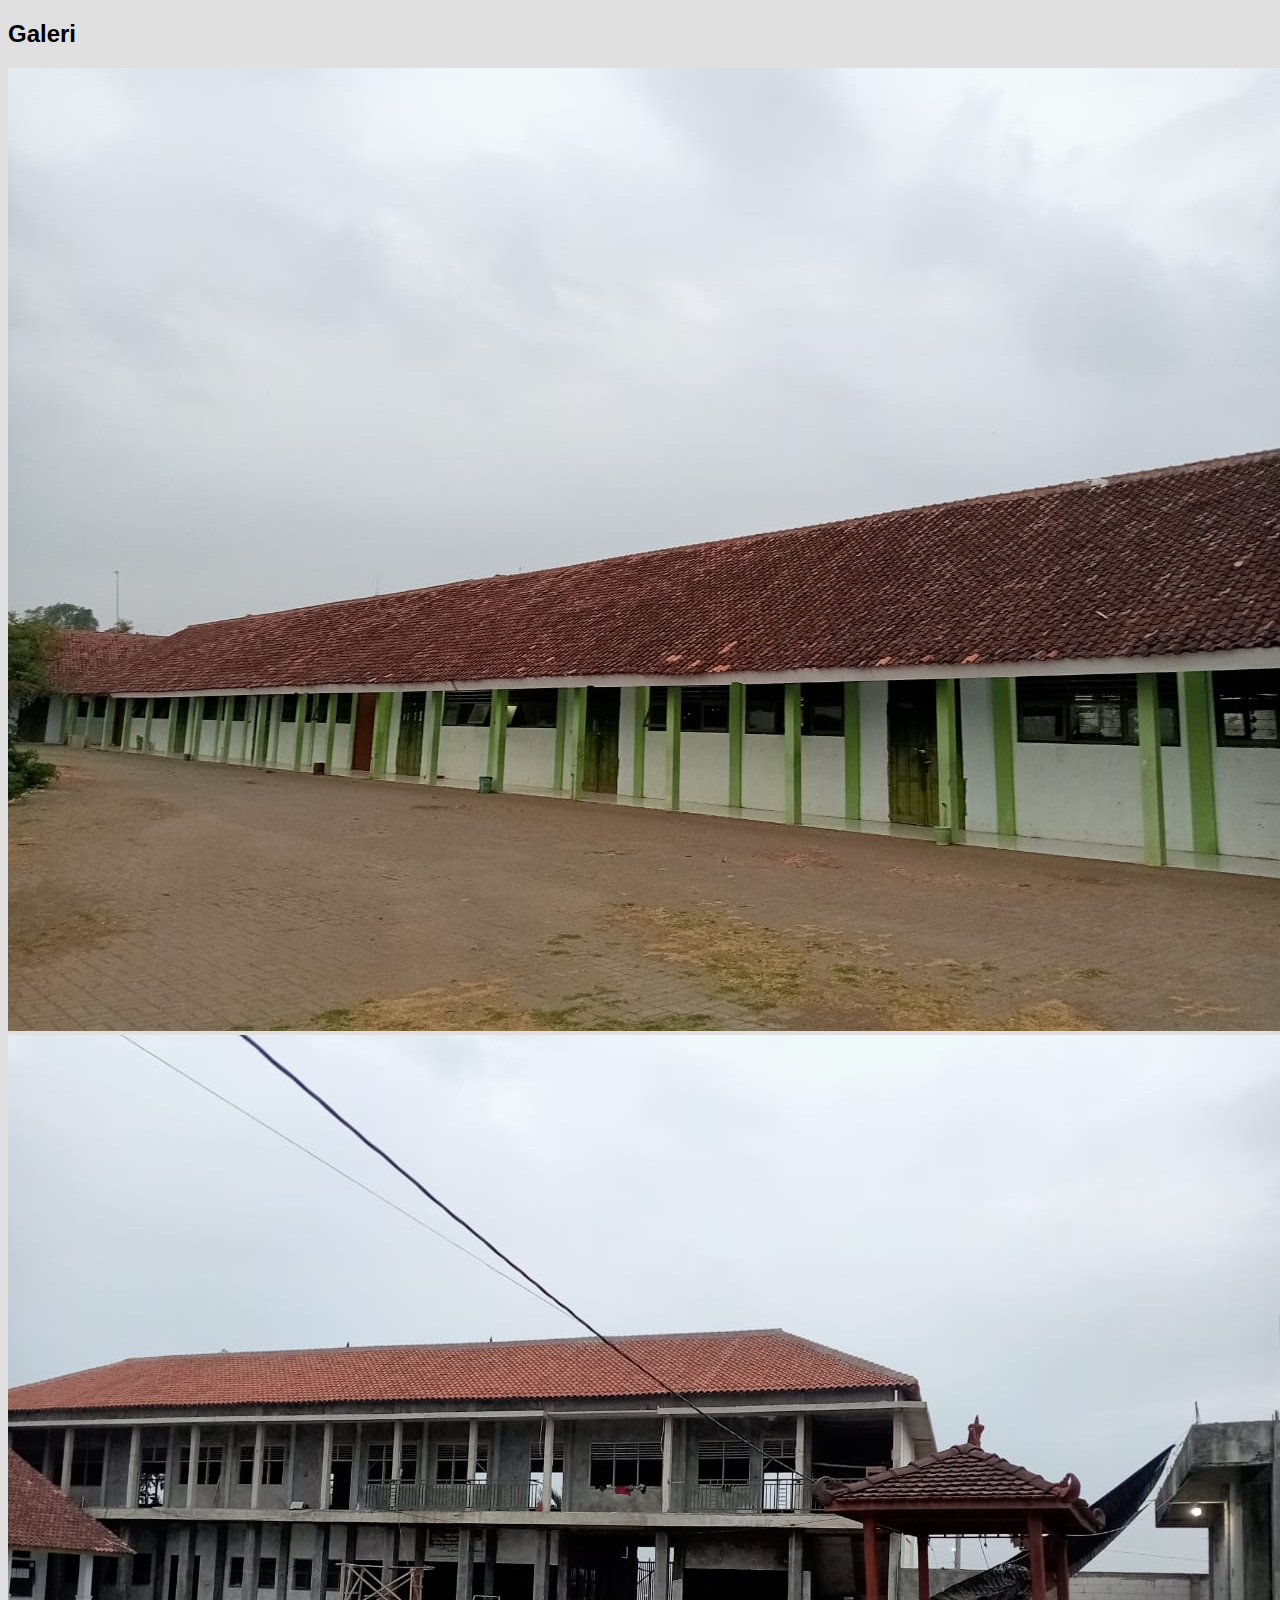
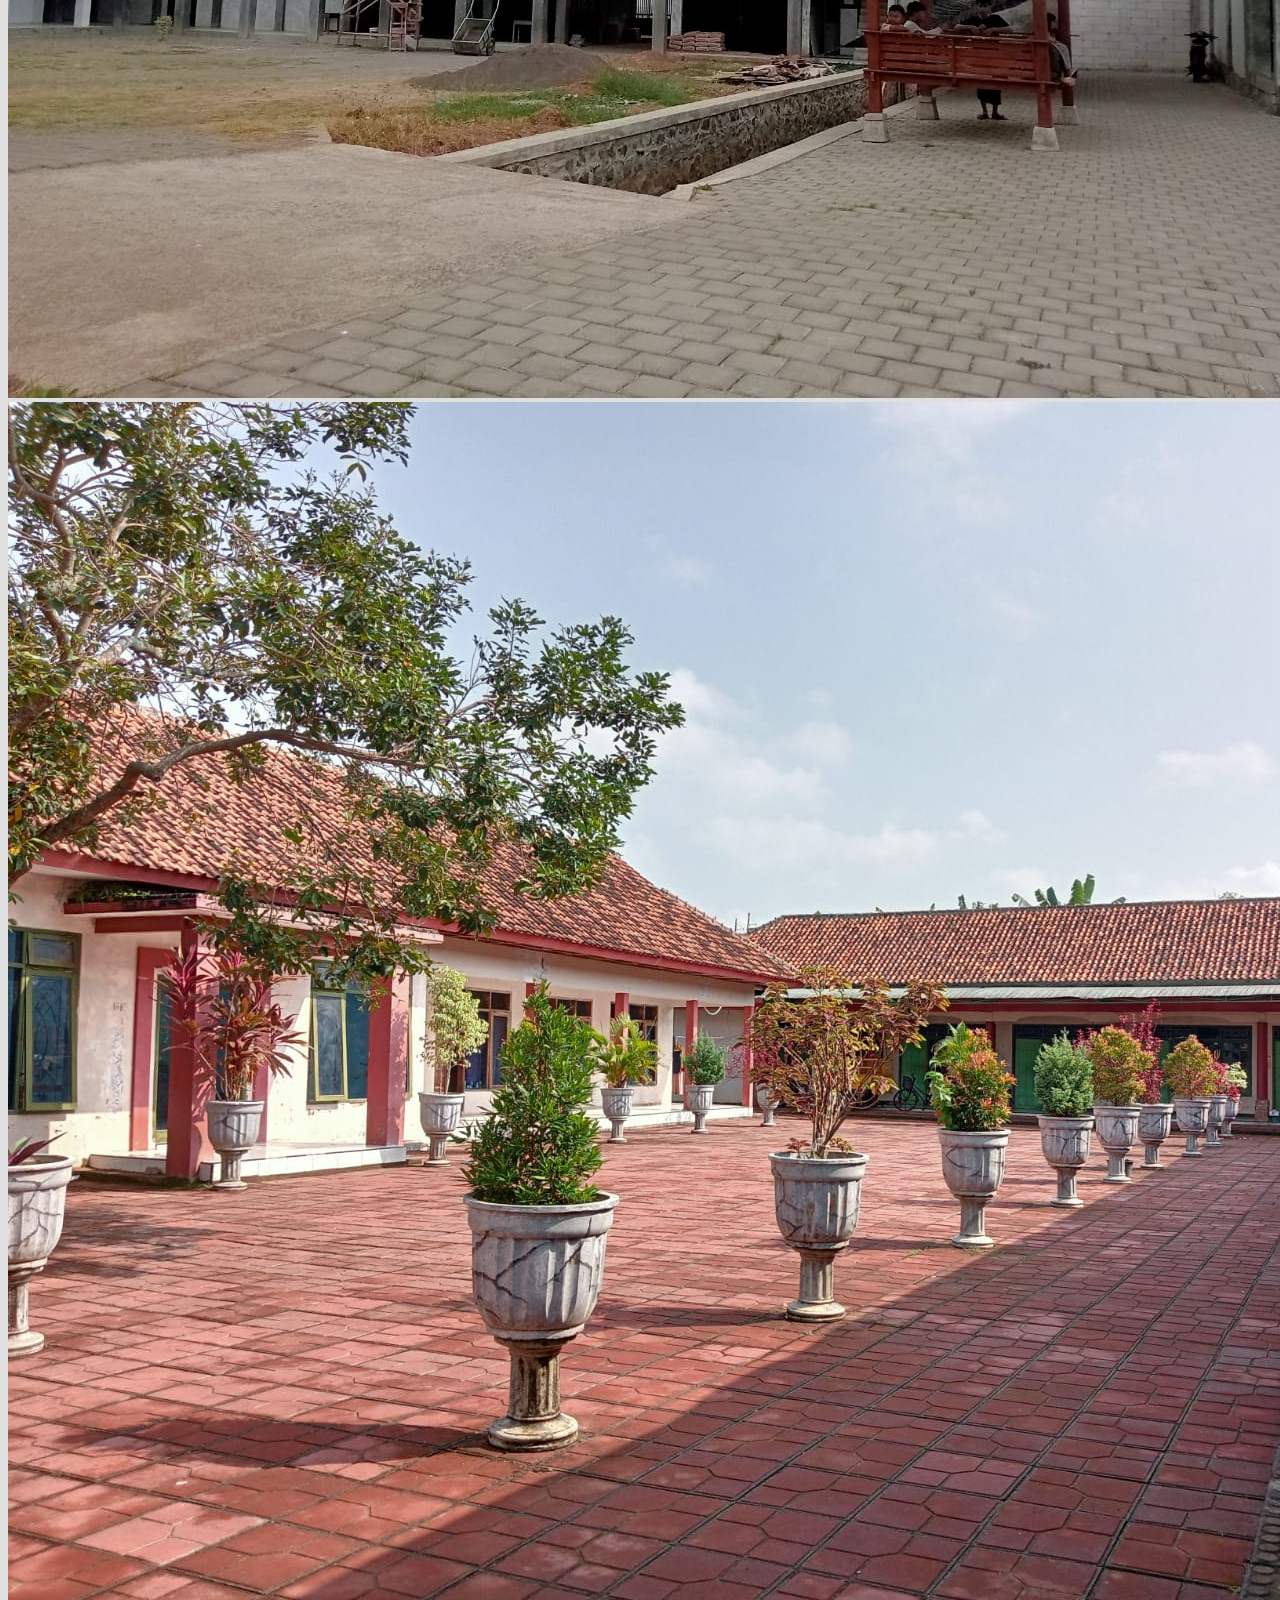
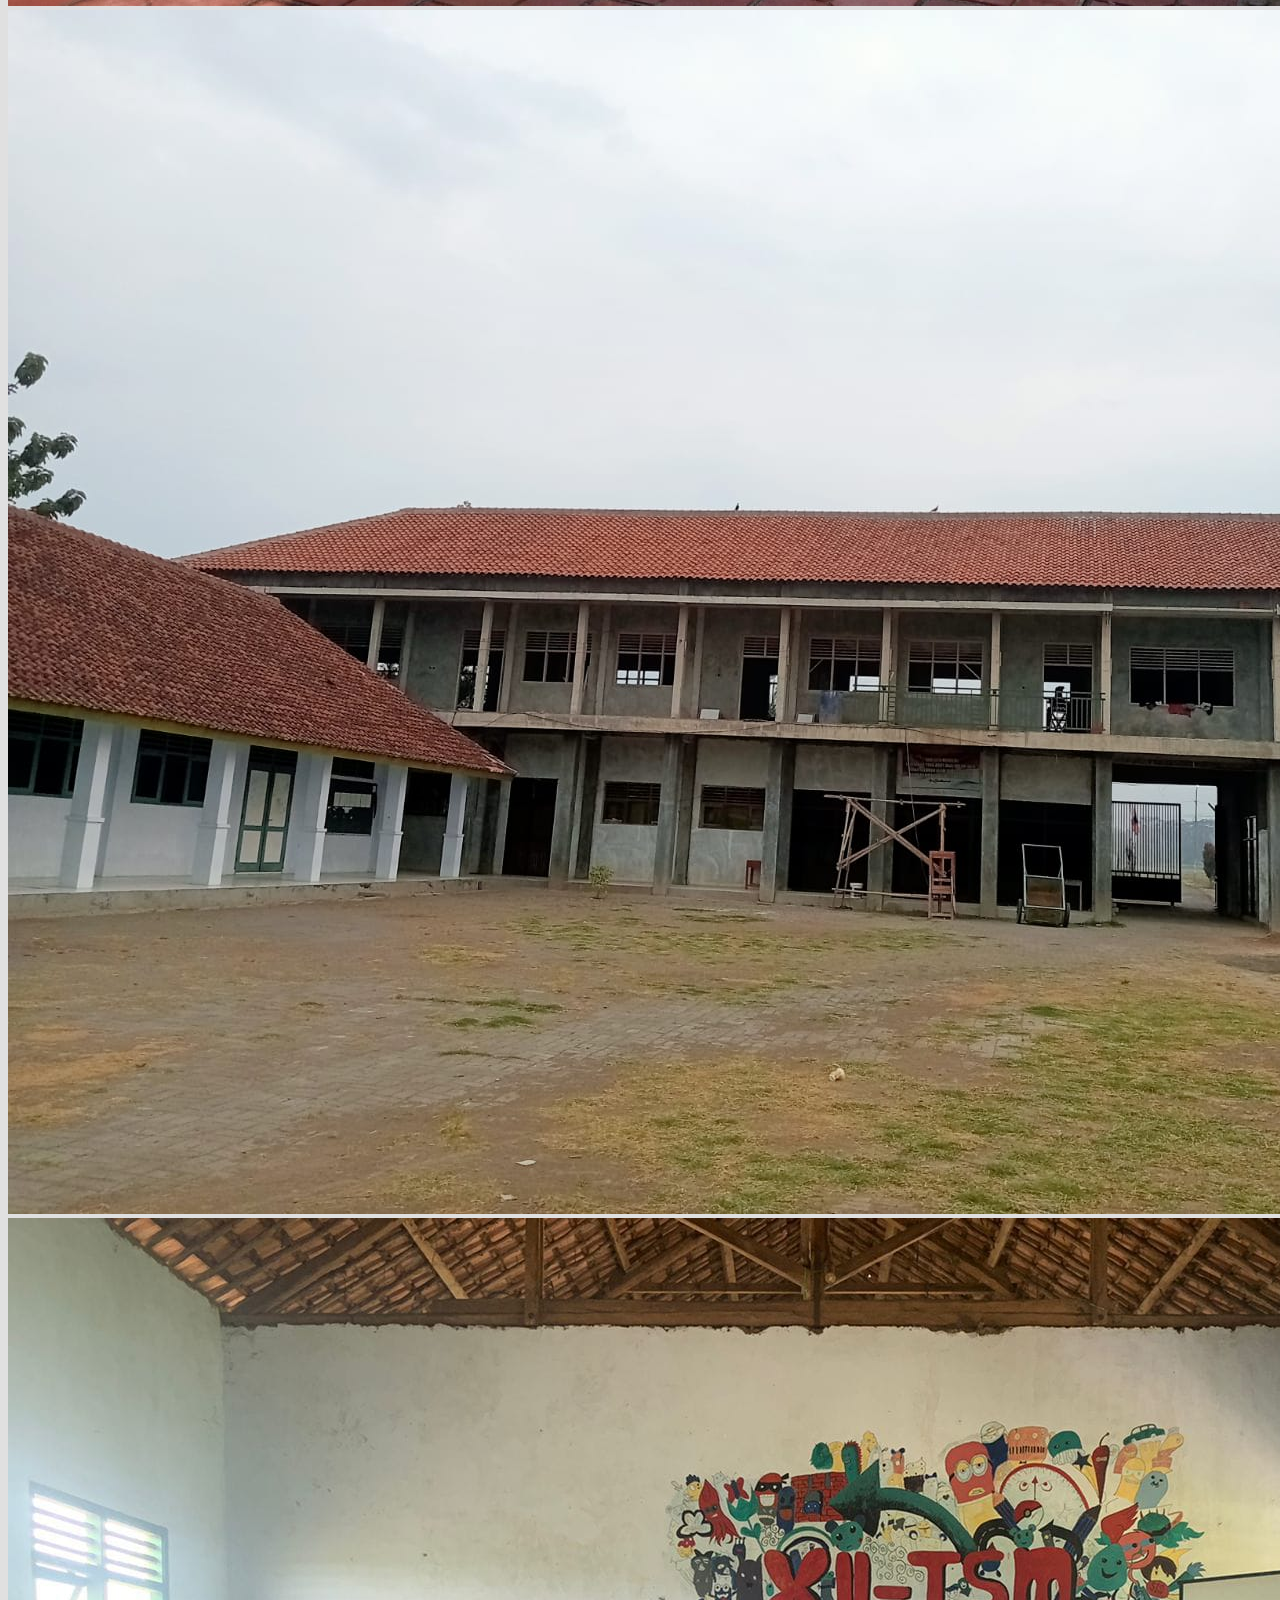
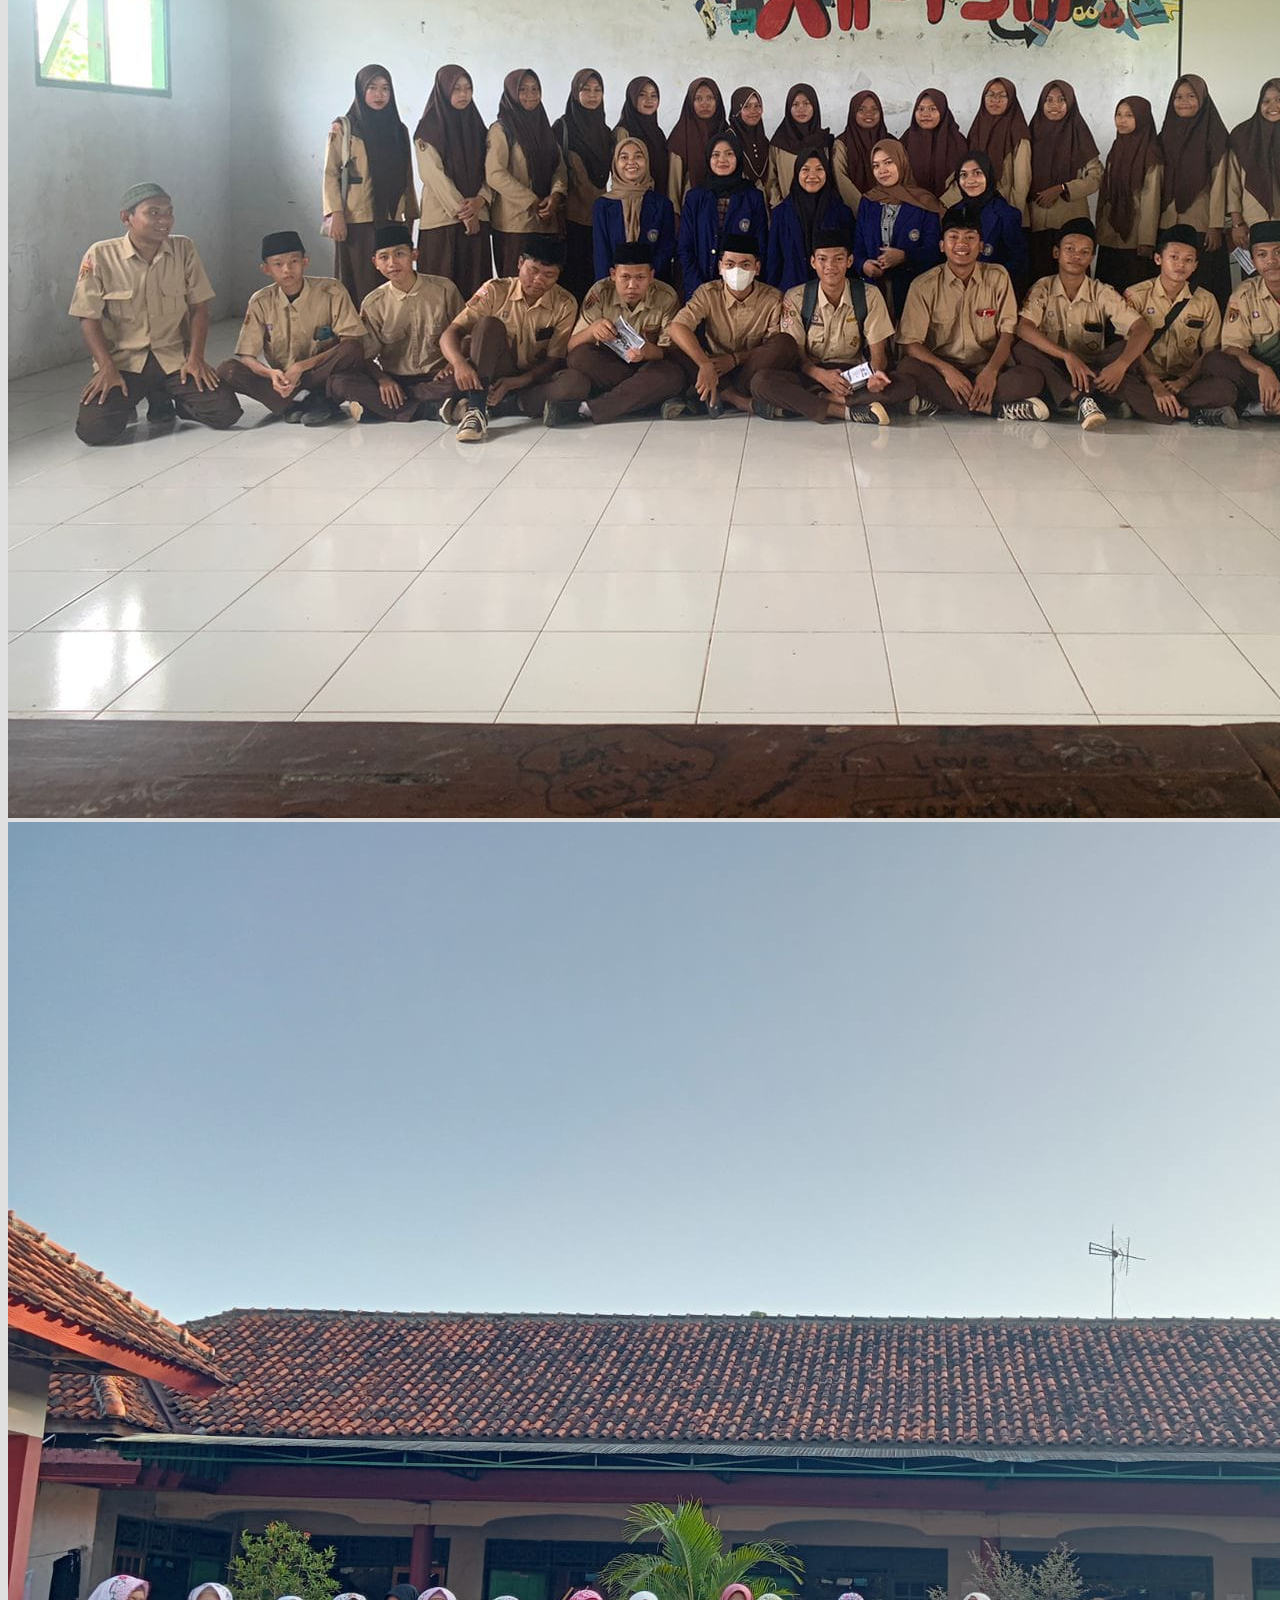
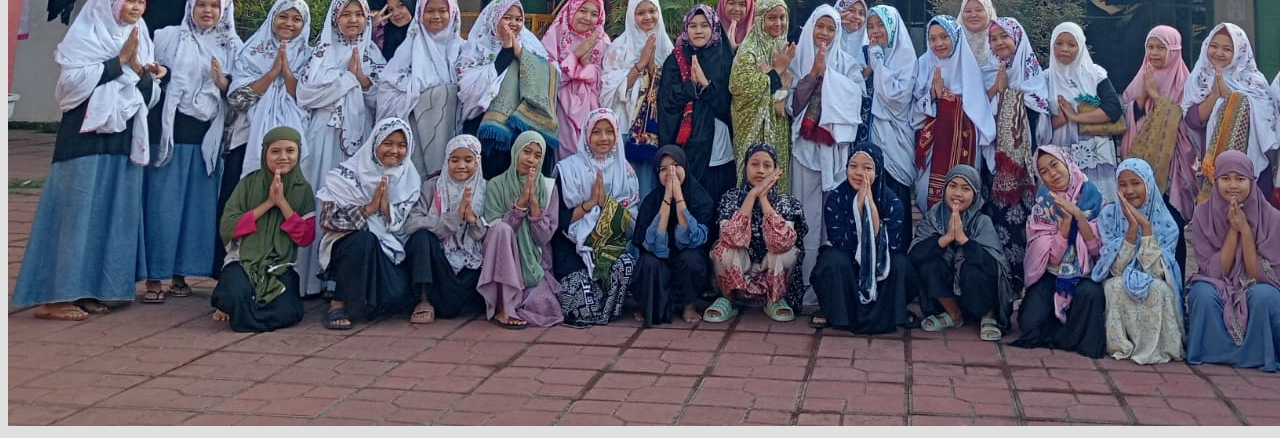
<file: galeri.html>
<!DOCTYPE html>
<html lang="en">
  <head>
    <meta charset="UTF-8" />
    <meta name="viewport" content="width=device-width, initial-scale=1.0" />
    <title>Document</title>
    <link rel="stylesheet" href="style.css" />
  </head>
  <body>
    <section>
      <div class="container">
        <h2 class="h1-responsive font-weight-bold text-center my-4">Galeri</h2>
        <!--Section description-->
        <!-- Gallery -->
        <div class="row">
          <div class="col-lg-4 col-md-12 mb-4 mb-lg-0">
            <img
              src="kelas.jpg"
              class="w-100 shadow-1-strong rounded mb-4"
              alt="Boat on Calm Water"
            />

            <img
              src="gedung.jpg"
              class="w-100 shadow-1-strong rounded mb-4"
              alt="Wintry Mountain Landscape"
            />
          </div>

          <div class="col-lg-4 mb-4 mb-lg-0">
            <img
              src="info3.jpg"
              class="w-100 shadow-1-strong rounded mb-4"
              alt="Mountains in the Clouds"
            />

            <img
              src="info4.jpg"
              class="w-100 shadow-1-strong rounded mb-4"
              alt="Boat on Calm Water"
            />
          </div>

          <div class="col-lg-4 mb-4 mb-lg-0">
            <img
              src="galeri5.jpg"
              class="w-100 shadow-1-strong rounded mb-4"
              alt="Waves at Sea"
            />

            <img
              src="galeri6.jpg"
              class="w-100 shadow-1-strong rounded mb-4"
              alt="Yosemite National Park"
            />
          </div>
        </div>
        <!-- Gallery -->
      </div>
    </section>
  </body>
</html>
</file>
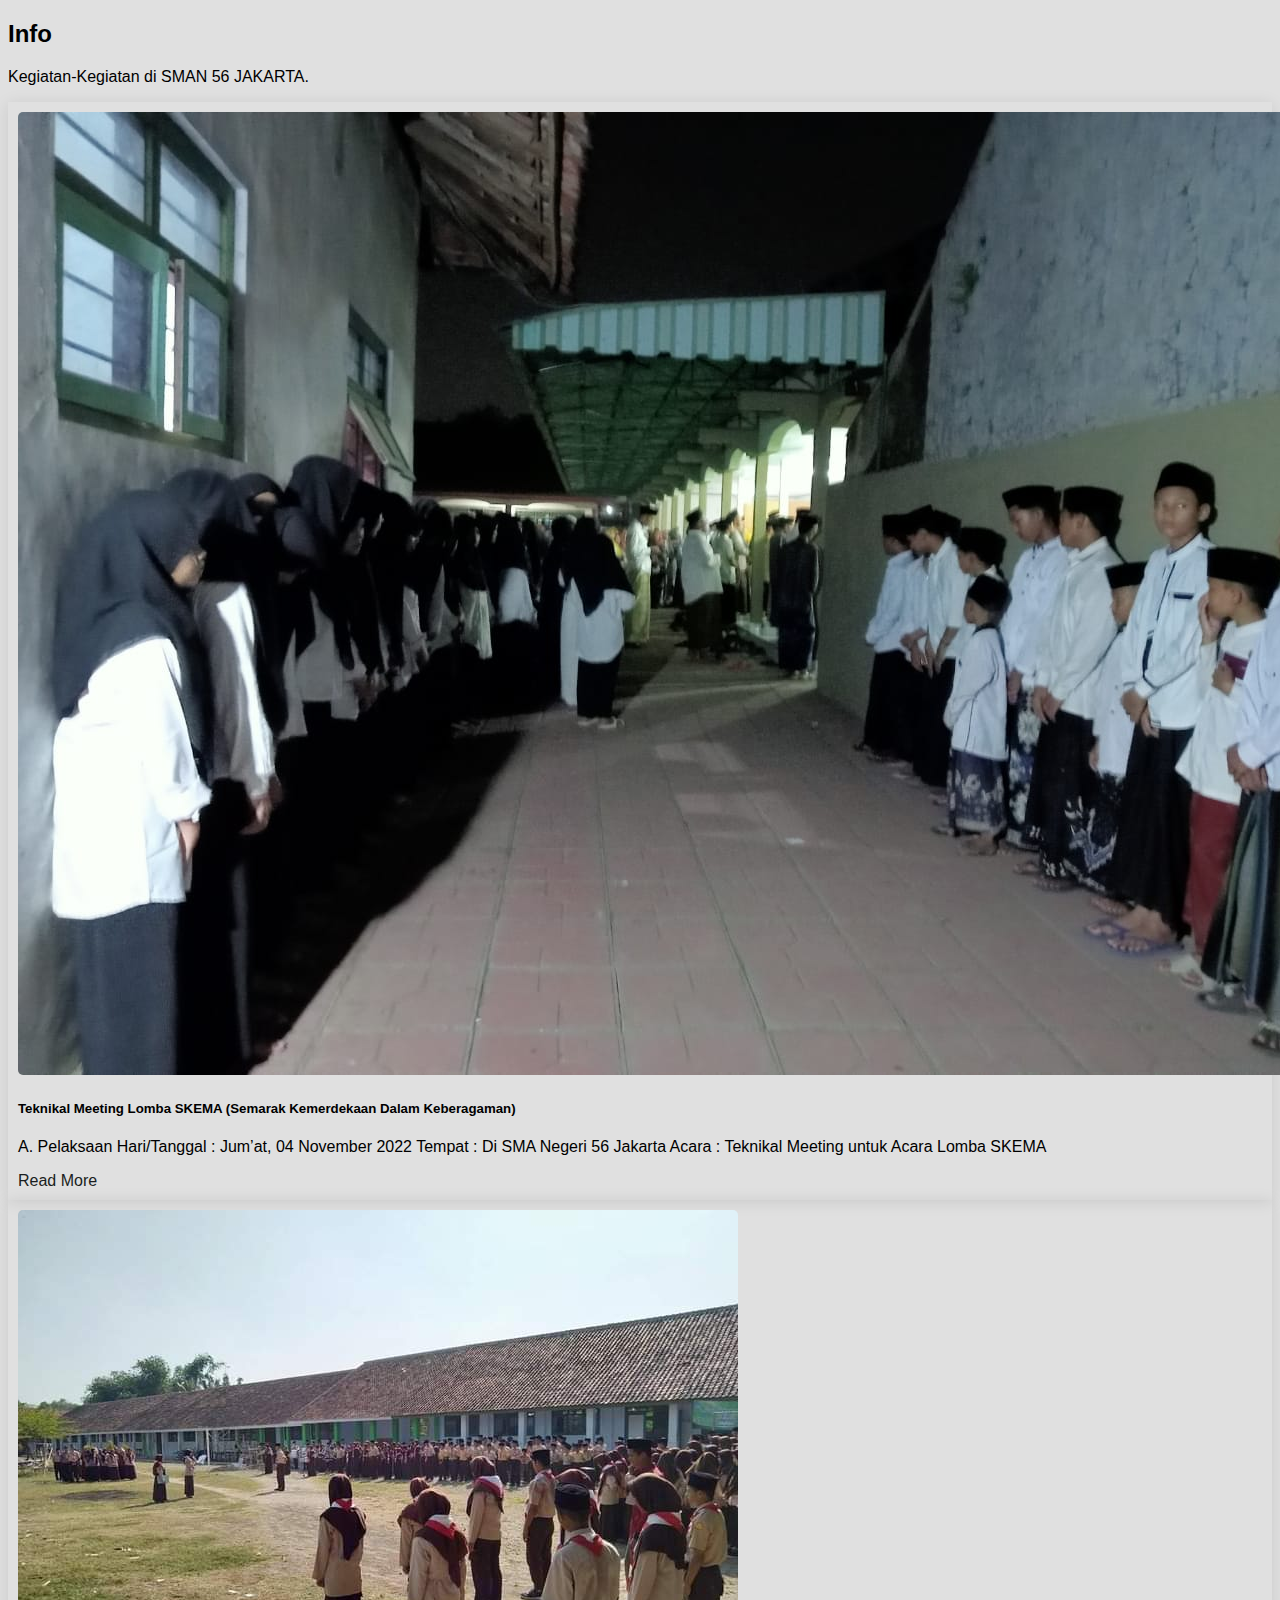
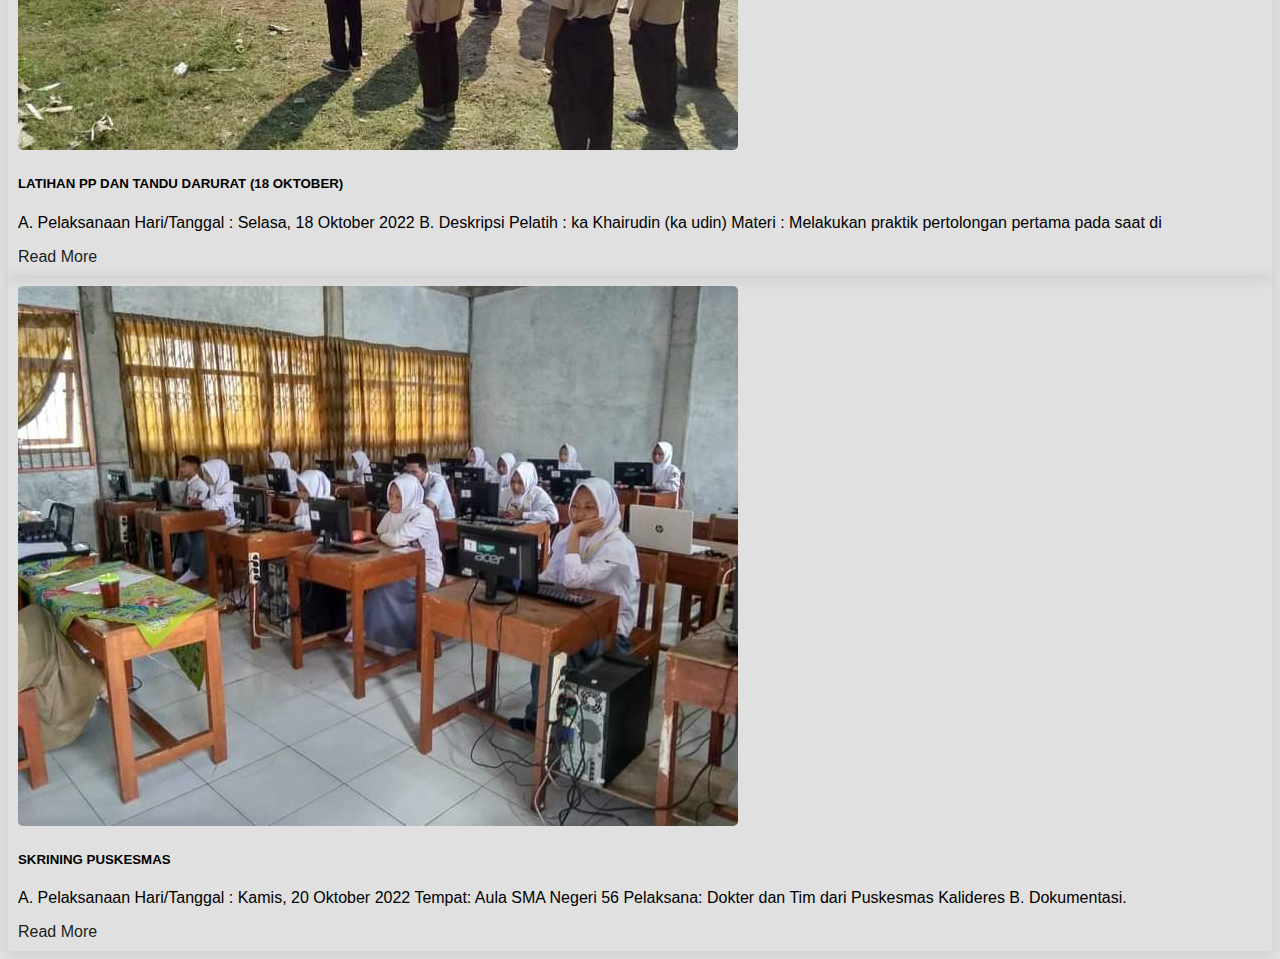
<file: info.html>
<!DOCTYPE html>
<html lang="en">
  <head>
    <meta charset="UTF-8" />
    <meta name="viewport" content="width=device-width, initial-scale=1.0" />
    <title>Document</title>
    <link rel="stylesheet" href="style.css" />
  </head>
  <body>
    <section>
      <div class="container course pb-5 pt-5">
        <h2 class="h1-responsive font-weight-bold text-center my-4">Info</h2>
        <!--Section description-->
        <p class="text-center w-responsive mx-auto mb-5">
          Kegiatan-Kegiatan di SMAN 56 JAKARTA.
        </p>
        <div class="row">
          <div class="col-md-4">
            <div class="card box">
              <div
                class="bg-image hover-overlay ripple"
                data-mdb-ripple-color="light"
              >
                <img src="santri.jpg" class="img-fluid" />
                <a href="#!">
                  <div
                    class="mask"
                    style="background-color: rgba(251, 251, 251, 0.15)"
                  ></div>
                </a>
              </div>
              <div class="card-body">
                <h5 class="card-title">
                  Teknikal Meeting Lomba SKEMA (Semarak Kemerdekaan Dalam
                  Keberagaman)
                </h5>
                <p class="card-text">
                  A. Pelaksaan Hari/Tanggal : Jum’at, 04 November 2022 Tempat :
                  Di SMA Negeri 56 Jakarta Acara : Teknikal Meeting untuk Acara
                  Lomba SKEMA
                </p>
                <a href="#!" class="btn btn-primary">Read More</a>
              </div>
            </div>
          </div>

          <div class="col-md-4">
            <div class="card box">
              <div
                class="bg-image hover-overlay ripple"
                data-mdb-ripple-color="light"
              >
                <img src="upacara.jpg" class="img-fluid" />
                <a href="#!">
                  <div
                    class="mask"
                    style="background-color: rgba(251, 251, 251, 0.15)"
                  ></div>
                </a>
              </div>
              <div class="card-body">
                <h5 class="card-title">
                  LATIHAN PP DAN TANDU DARURAT (18 OKTOBER)
                </h5>
                <p class="card-text">
                  A. Pelaksanaan Hari/Tanggal : Selasa, 18 Oktober 2022 B.
                  Deskripsi Pelatih : ka Khairudin (ka udin) Materi : Melakukan
                  praktik pertolongan pertama pada saat di
                </p>
                <a href="#!" class="btn btn-primary">Read More</a>
              </div>
            </div>
          </div>

          <div class="col-md-4">
            <div class="card box">
              <div
                class="bg-image hover-overlay ripple"
                data-mdb-ripple-color="light"
              >
                <img src="praktek.jpg" class="img-fluid" />
                <a href="#!">
                  <div
                    class="mask"
                    style="background-color: rgba(251, 251, 251, 0.15)"
                  ></div>
                </a>
              </div>
              <div class="card-body">
                <h5 class="card-title">SKRINING PUSKESMAS</h5>
                <p class="card-text">
                  A. Pelaksanaan Hari/Tanggal : Kamis, 20 Oktober 2022 Tempat:
                  Aula SMA Negeri 56 Pelaksana: Dokter dan Tim dari Puskesmas
                  Kalideres B. Dokumentasi.
                </p>
                <a href="#!" class="btn btn-primary">Read More</a>
              </div>
            </div>
          </div>
        </div>
      </div>
    </section>
  </body>
</html>
</file>
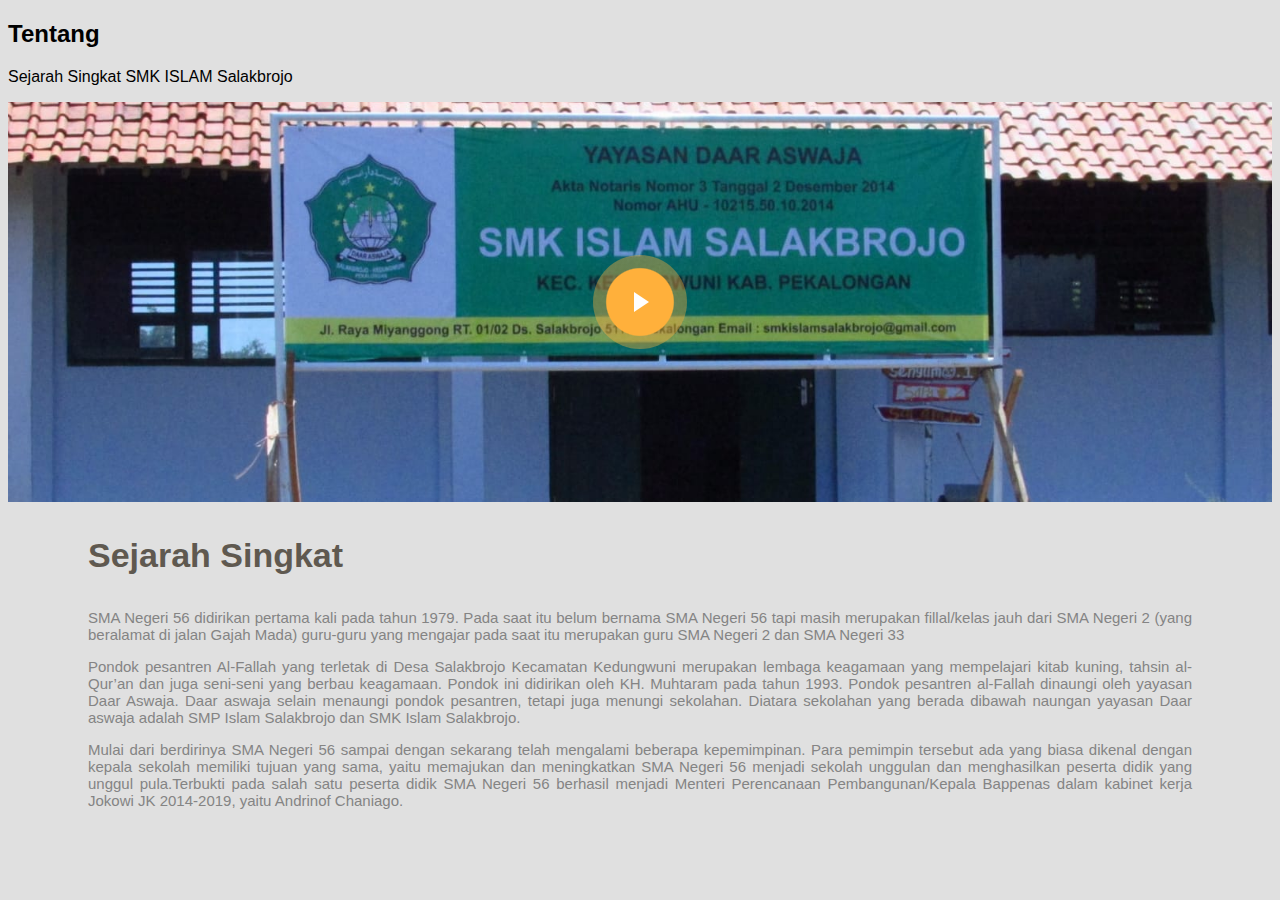
<file: tentang.html>
<!DOCTYPE html>
<html lang="en">
  <head>
    <meta charset="UTF-8" />
    <meta name="viewport" content="width=device-width, initial-scale=1.0" />
    <title>Document</title>
    <link rel="stylesheet" href="style.css" />
  </head>
  <body>
    <section id="tentang" class="about mt-5">
      <div class="container-fluid">
        <h2 class="h1-responsive font-weight-bold text-center my-2">Tentang</h2>
        <!--Section description-->
        <p class="text-center w-responsive mx-auto mb-1">
          Sejarah Singkat SMK ISLAM Salakbrojo
        </p>
        <div class="row pt-5 pb-5">
          <div
            class="col-lg-5 align-items-stretch video-box"
            style="background-image: url('smkhome.jpg')"
          >
            <a
              href="https://youtube.com/@smkislamsalakbrojo7871?si=23NW6eGeVKf_OsXG "
              class="venobox play-btn mb-4"
              data-vbtype="video"
              data-autoplay="true"
            ></a>
          </div>

          <div
            class="col-lg-7 d-flex flex-column justify-content-center align-items-stretch"
          >
            <div class="content">
              <h3><strong> Sejarah Singkat</strong></h3>
              <p align="justify">
                SMA Negeri 56 didirikan pertama kali pada tahun 1979. Pada saat
                itu belum bernama SMA Negeri 56 tapi masih merupakan
                fillal/kelas jauh dari SMA Negeri 2 (yang beralamat di jalan
                Gajah Mada) guru-guru yang mengajar pada saat itu merupakan guru
                SMA Negeri 2 dan SMA Negeri 33
              </p>
              <p align="justify">
                Pondok pesantren Al-Fallah yang terletak di Desa Salakbrojo
                Kecamatan Kedungwuni merupakan lembaga keagamaan yang
                mempelajari kitab kuning, tahsin al-Qur’an dan juga seni-seni
                yang berbau keagamaan. Pondok ini didirikan oleh KH. Muhtaram
                pada tahun 1993. Pondok pesantren al-Fallah dinaungi oleh
                yayasan Daar Aswaja. Daar aswaja selain menaungi pondok
                pesantren, tetapi juga menungi sekolahan. Diatara sekolahan yang
                berada dibawah naungan yayasan Daar aswaja adalah SMP Islam
                Salakbrojo dan SMK Islam Salakbrojo.
              </p>
              <p align="justify">
                Mulai dari berdirinya SMA Negeri 56 sampai dengan sekarang telah
                mengalami beberapa kepemimpinan. Para pemimpin tersebut ada yang
                biasa dikenal dengan kepala sekolah memiliki tujuan yang sama,
                yaitu memajukan dan meningkatkan SMA Negeri 56 menjadi sekolah
                unggulan dan menghasilkan peserta didik yang unggul
                pula.Terbukti pada salah satu peserta didik SMA Negeri 56
                berhasil menjadi Menteri Perencanaan Pembangunan/Kepala Bappenas
                dalam kabinet kerja Jokowi JK 2014-2019, yaitu Andrinof
                Chaniago.
              </p>
            </div>
          </div>
        </div>
      </div>
    </section>
  </body>
</html>
</file>
<file: style.css>
body {
  background: rgb(224, 224, 224) !important;
  font-family: "Poppins", sans-serif;
}
a {
  text-decoration: none;
  color: #1a1e21;
}

.section-title h2 {
  text-shadow: 1px 1px 2px #4444;
}
/*****************************
      NavBar
  ******************************/
header nav {
  background: #fff;
  box-shadow: 0px 0px 5px #4444;
}
header nav a.navbar-brand h2 {
  color: var(--bs-green);
}
header nav ul.action-menu .nav-item .nav-link {
  margin: 0px 20px;
  font-size: 18px;
}
.navbar-toggler {
  outline: none !important;
  outline-color: transparent !important;
  padding: none !important;
  border: none !important;
  border-radius: none !important;
}
.navbar img {
  float: left; /* Membuat logo berada di sebelah kiri */
  width: 10px; /* Mengatur lebar gambar logo */
  height: 5px; /* Mengatur tinggi gambar logo */
  padding: 5px; /* Padding untuk logo */
}

@media (max-width: 567px) {
}
/*****************************
      Login Form
  ******************************/
.form-login {
  bottom: 45% !important;
}

.carousel-item {
  width: 100%;
  height: 100vh !important;
  background-size: cover;
  background-position: center;
  background-repeat: no-repeat;
}

.carousel-item::before {
  content: "";
  background-color: rgba(12, 11, 10, 0.5);
  position: absolute;
  top: 0;
  right: 0;
  left: 0;
  bottom: 0;
}
.carousel-caption {
  display: flex;
  justify-content: center;
  align-items: center;
  position: absolute;
  bottom: 0;
  top: 40%;
  left: 0;
  right: 0;
}

.carousel-caption h5 {
  color: #fff;
  margin-bottom: 10px;
  font-size: 42px;
  font-weight: 700;
  width: 80%;
  margin: 0px auto 30px auto;
}

.carousel-caption p {
  font-size: 20px;
  width: 80%;
  -webkit-animation-delay: 0.4s;
  animation-delay: 0.4s;
  margin: 0px auto 30px auto;
}

@media (max-width: 768px) {
  .carousel-caption h5 {
    font-size: 38px;
  }
}
@media (max-width: 577px) {
  .carousel-caption h5 {
    font-size: 25px;
  }
  .carousel-caption p {
    font-size: 13px;
  }
}
/*--------------------------------------------------------------
  # About
  --------------------------------------------------------------*/

.about .content {
  padding: 0 80px;
}

.about .content h3 {
  font-weight: 400;
  font-size: 34px;
  color: #5f5950;
}

.about .content h4 {
  font-size: 20px;
  font-weight: 700;
  margin-top: 5px;
}

.about .content p {
  font-size: 15px;
  color: #848484;
}

.about .content ul {
  list-style: none;
  padding: 0;
}

.about .content ul li + li {
  margin-top: 15px;
}

.about .content ul li {
  position: relative;
  padding-left: 26px;
}

.about .content ul i {
  font-size: 20px;
  color: #ffb03b;
  position: absolute;
  left: 0;
  top: 2px;
}

.about .content p:last-child {
  margin-bottom: 0;
}

.about .video-box {
  background-size: cover;
  background-repeat: no-repeat;
  background-position: center center;
  min-height: 400px;
  position: relative;
}

.about .play-btn {
  width: 94px;
  height: 94px;
  background: radial-gradient(#ffb03b 50%, rgba(255, 176, 59, 0.4) 52%);
  border-radius: 50%;
  display: block;
  position: absolute;
  left: calc(50% - 47px);
  top: calc(50% - 47px);
  overflow: hidden;
}

.about .play-btn::after {
  content: "";
  position: absolute;
  left: 50%;
  top: 50%;
  transform: translateX(-40%) translateY(-50%);
  width: 0;
  height: 0;
  border-top: 10px solid transparent;
  border-bottom: 10px solid transparent;
  border-left: 15px solid #fff;
  z-index: 100;
  transition: all 400ms cubic-bezier(0.55, 0.055, 0.675, 0.19);
}

.about .play-btn::before {
  content: "";
  position: absolute;
  width: 120px;
  height: 120px;
  -webkit-animation-delay: 0s;
  animation-delay: 0s;
  -webkit-animation: pulsate-btn 2s;
  animation: pulsate-btn 2s;
  -webkit-animation-direction: forwards;
  animation-direction: forwards;
  -webkit-animation-iteration-count: infinite;
  animation-iteration-count: infinite;
  -webkit-animation-timing-function: steps;
  animation-timing-function: steps;
  opacity: 1;
  border-radius: 50%;
  border: 5px solid rgba(255, 176, 59, 0.7);
  top: -15%;
  left: -15%;
  background: rgba(198, 16, 0, 0);
}

.about .play-btn:hover::after {
  border-left: 15px solid #ffb03b;
  transform: scale(20);
}

.about .play-btn:hover::before {
  content: "";
  position: absolute;
  left: 50%;
  top: 50%;
  transform: translateX(-40%) translateY(-50%);
  width: 0;
  height: 0;
  border: none;
  border-top: 10px solid transparent;
  border-bottom: 10px solid transparent;
  border-left: 15px solid #fff;
  z-index: 200;
  -webkit-animation: none;
  animation: none;
  border-radius: 0;
}

@media (max-width: 1024px) {
  .about .content,
  .about .accordion-list {
    padding-left: 0;
    padding-right: 0;
  }
}

@media (max-width: 992px) {
  .about .content {
    padding-top: 30px;
  }
  .about .accordion-list {
    padding-bottom: 30px;
  }
}

@-webkit-keyframes pulsate-btn {
  0% {
    transform: scale(0.6, 0.6);
    opacity: 1;
  }
  100% {
    transform: scale(1, 1);
    opacity: 0;
  }
}

@keyframes pulsate-btn {
  0% {
    transform: scale(0.6, 0.6);
    opacity: 1;
  }
  100% {
    transform: scale(1, 1);
    opacity: 0;
  }
}

.course .box {
  padding: 10px 10px;
  box-shadow: 0px 2px 15px rgba(0, 0, 0, 0.1);
  transition: all ease-in-out 0.3s;
}
.course .box img {
  border-radius: 5px;
}
.course .box span {
  display: block;
  font-size: 28px;
  font-weight: 700;
  color: #ffcf88;
}
.button {
  position: fixed;
  top: 10px; /* Atur jarak dari atas sesuai keinginan Anda */
  right: 10px; /* Atur jarak dari kanan sesuai keinginan Anda */
  background-color: #007bff;
  color: #fff;
  padding: 10px 20px;
  border: none;
  border-radius: 5px;
  cursor: pointer;
}
</file>
